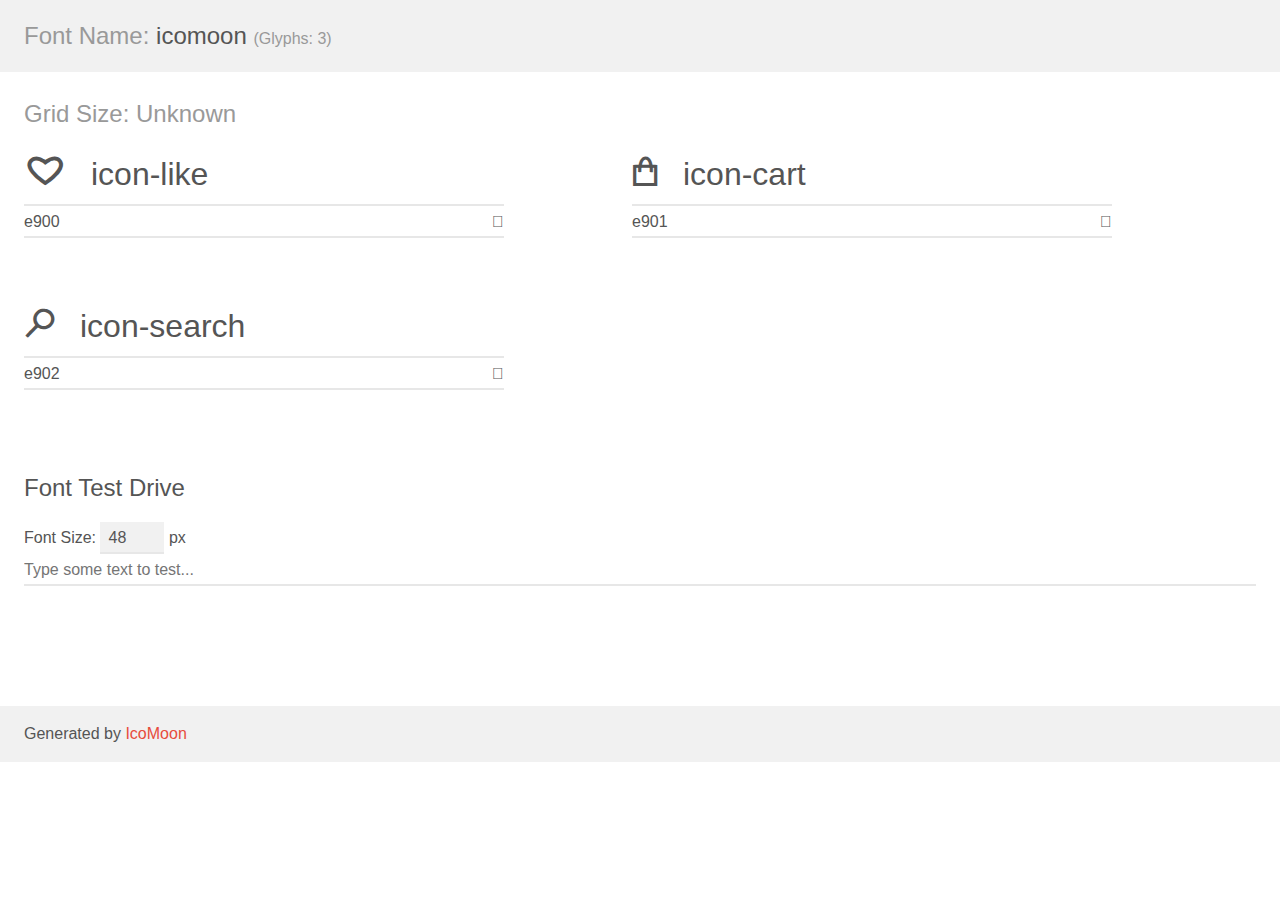
<file: img/icomoon/demo.html>
<!doctype html>
<html>
<head>
    <meta charset="utf-8">
    <title>IcoMoon Demo</title>
    <meta name="description" content="An Icon Font Generated By IcoMoon.io">
    <meta name="viewport" content="width=device-width, initial-scale=1">
    <link rel="stylesheet" href="demo-files/demo.css">
    <link rel="stylesheet" href="style.css"></head>
<body>
    <div class="bgc1 clearfix">
        <h1 class="mhmm mvm"><span class="fgc1">Font Name:</span> icomoon <small class="fgc1">(Glyphs:&nbsp;3)</small></h1>
    </div>
    <div class="clearfix mhl ptl">
        <h1 class="mvm mtn fgc1">Grid Size: Unknown</h1>
        <div class="glyph fs1">
            <div class="clearfix bshadow0 pbs">
                <span class="icon-like">
                
                </span>
                <span class="mls"> icon-like</span>
            </div>
            <fieldset class="fs0 size1of1 clearfix hidden-false">
                <input type="text" readonly value="e900" class="unit size1of2" />
                <input type="text" maxlength="1" readonly value="&#xe900;" class="unitRight size1of2 talign-right" />
            </fieldset>
            <div class="fs0 bshadow0 clearfix hidden-true">
                <span class="unit pvs fgc1">liga: </span>
                <input type="text" readonly value="" class="liga unitRight" />
            </div>
        </div>
        <div class="glyph fs1">
            <div class="clearfix bshadow0 pbs">
                <span class="icon-cart">
                
                </span>
                <span class="mls"> icon-cart</span>
            </div>
            <fieldset class="fs0 size1of1 clearfix hidden-false">
                <input type="text" readonly value="e901" class="unit size1of2" />
                <input type="text" maxlength="1" readonly value="&#xe901;" class="unitRight size1of2 talign-right" />
            </fieldset>
            <div class="fs0 bshadow0 clearfix hidden-true">
                <span class="unit pvs fgc1">liga: </span>
                <input type="text" readonly value="" class="liga unitRight" />
            </div>
        </div>
        <div class="glyph fs1">
            <div class="clearfix bshadow0 pbs">
                <span class="icon-search">
                
                </span>
                <span class="mls"> icon-search</span>
            </div>
            <fieldset class="fs0 size1of1 clearfix hidden-false">
                <input type="text" readonly value="e902" class="unit size1of2" />
                <input type="text" maxlength="1" readonly value="&#xe902;" class="unitRight size1of2 talign-right" />
            </fieldset>
            <div class="fs0 bshadow0 clearfix hidden-true">
                <span class="unit pvs fgc1">liga: </span>
                <input type="text" readonly value="" class="liga unitRight" />
            </div>
        </div>
    </div>

    <!--[if gt IE 8]><!-->
    <div class="mhl clearfix mbl">
        <h1>Font Test Drive</h1>
        <label>
            Font Size: <input id="fontSize" type="number" class="textbox0 mbm"
            min="8" value="48" />
            px
        </label>
        <input id="testText" type="text" class="phl size1of1 mvl"
        placeholder="Type some text to test..." value=""/>
        <div id="testDrive" class="icon-">&nbsp;
        </div>
    </div>
    <!--<![endif]-->
    <div class="bgc1 clearfix">
        <p class="mhl">Generated by <a href="https://icomoon.io/app">IcoMoon</a></p>
    </div>

    <script src="demo-files/demo.js"></script>
</body>
</html>
</file>
<file: img/icomoon/demo-files/demo.css>
body {
  padding: 0;
  margin: 0;
  font-family: sans-serif;
  font-size: 1em;
  line-height: 1.5;
  color: #555;
  background: #fff;
}
h1 {
  font-size: 1.5em;
  font-weight: normal;
}
small {
  font-size: .66666667em;
}
a {
  color: #e74c3c;
  text-decoration: none;
}
a:hover, a:focus {
  box-shadow: 0 1px #e74c3c;
}
.bshadow0, input {
  box-shadow: inset 0 -2px #e7e7e7;
}
input:hover {
  box-shadow: inset 0 -2px #ccc;
}
input, fieldset {
  font-family: sans-serif;
  font-size: 1em;
  margin: 0;
  padding: 0;
  border: 0;
}
input {
  color: inherit;
  line-height: 1.5;
  height: 1.5em;
  padding: .25em 0;
}
input:focus {
  outline: none;
  box-shadow: inset 0 -2px #449fdb;
}
.glyph {
  font-size: 16px;
  width: 15em;
  padding-bottom: 1em;
  margin-right: 4em;
  margin-bottom: 1em;
  float: left;
  overflow: hidden;
}
.liga {
  width: 80%;
  width: calc(100% - 2.5em);
}
.talign-right {
  text-align: right;
}
.talign-center {
  text-align: center;
}
.bgc1 {
  background: #f1f1f1;
}
.fgc1 {
  color: #999;
}
.fgc0 {
  color: #000;
}
p {
  margin-top: 1em;
  margin-bottom: 1em;
}
.mvm {
  margin-top: .75em;
  margin-bottom: .75em;
}
.mtn {
  margin-top: 0;
}
.mtl, .mal {
  margin-top: 1.5em;
}
.mbl, .mal {
  margin-bottom: 1.5em;
}
.mal, .mhl {
  margin-left: 1.5em;
  margin-right: 1.5em;
}
.mhmm {
  margin-left: 1em;
  margin-right: 1em;
}
.mls {
  margin-left: .25em;
}
.ptl {
  padding-top: 1.5em;
}
.pbs, .pvs {
  padding-bottom: .25em;
}
.pvs, .pts {
  padding-top: .25em;
}
.unit {
  float: left;
}
.unitRight {
  float: right;
}
.size1of2 {
  width: 50%;
}
.size1of1 {
  width: 100%;
}
.clearfix:before, .clearfix:after {
  content: " ";
  display: table;
}
.clearfix:after {
  clear: both;
}
.hidden-true {
  display: none;
}
.textbox0 {
  width: 3em;
  background: #f1f1f1;
  padding: .25em .5em;
  line-height: 1.5;
  height: 1.5em;
}
#testDrive {
  display: block;
  padding-top: 24px;
  line-height: 1.5;
}
.fs0 {
  font-size: 16px;
}
.fs1 {
  font-size: 32px;
}
</file>
<file: img/icomoon/style.css>
@font-face {
  font-family: 'icomoon';
  src:  url('fonts/icomoon.eot?vditum');
  src:  url('fonts/icomoon.eot?vditum#iefix') format('embedded-opentype'),
    url('fonts/icomoon.ttf?vditum') format('truetype'),
    url('fonts/icomoon.woff?vditum') format('woff'),
    url('fonts/icomoon.svg?vditum#icomoon') format('svg');
  font-weight: normal;
  font-style: normal;
}

[class^="icon-"], [class*=" icon-"] {
  /* use !important to prevent issues with browser extensions that change fonts */
  font-family: 'icomoon' !important;
  speak: none;
  font-style: normal;
  font-weight: normal;
  font-variant: normal;
  text-transform: none;
  line-height: 1;

  /* Better Font Rendering =========== */
  -webkit-font-smoothing: antialiased;
  -moz-osx-font-smoothing: grayscale;
}

.icon-like:before {
  content: "\e900";
}
.icon-cart:before {
  content: "\e901";
}
.icon-search:before {
  content: "\e902";
}
</file>
